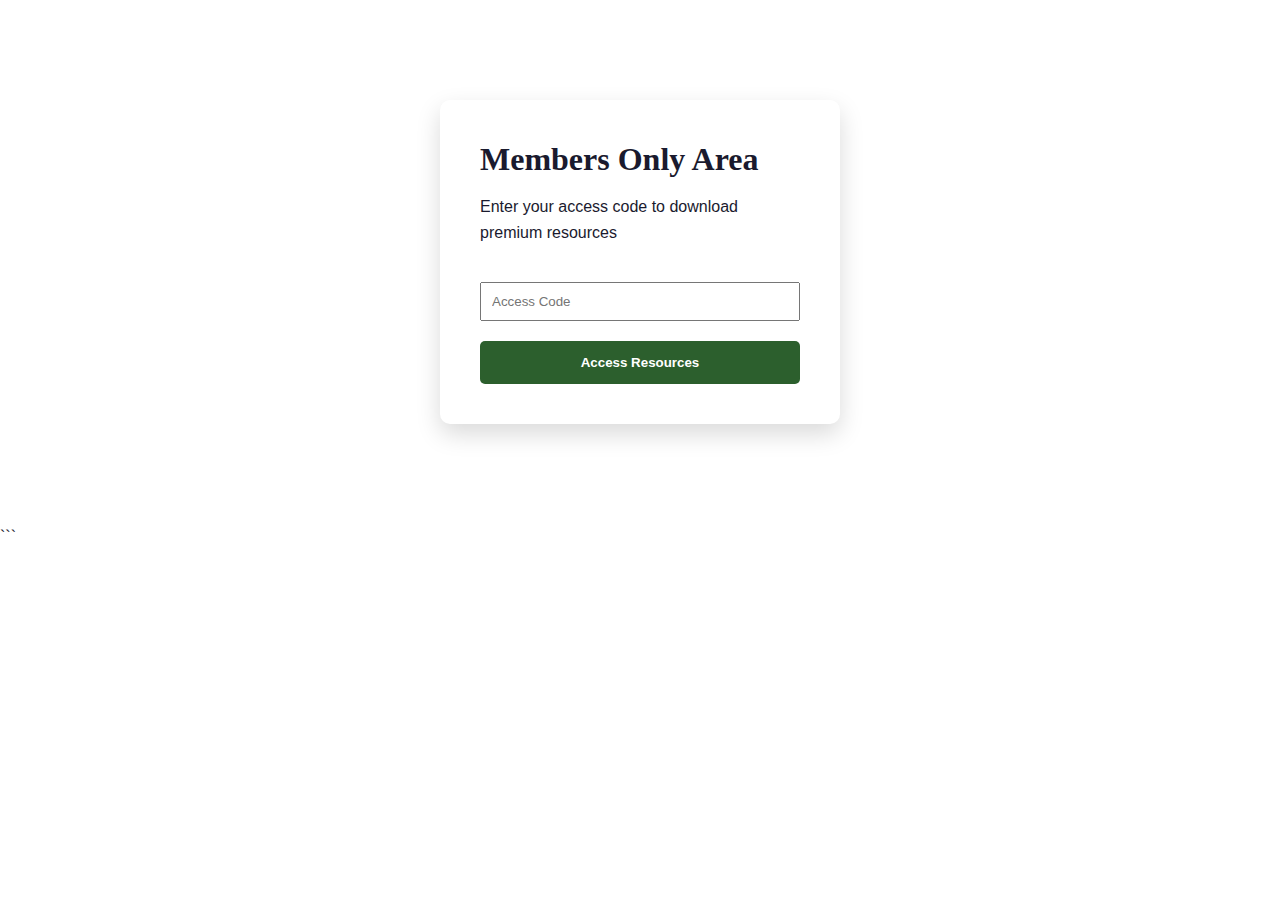
<file: members.html>
<!DOCTYPE html>
<html lang="en">
<head>
    <meta charset="UTF-8">
    <meta name="viewport" content="width=device-width, initial-scale=1.0">
    <title>Members Area - Financial Freedom Academy</title>
    <link rel="stylesheet" href="styles.css">
    <style>
        .login-container {
            max-width: 400px;
            margin: 100px auto;
            padding: 40px;
            background: white;
            border-radius: 10px;
            box-shadow: 0 10px 25px rgba(0,0,0,0.15);
        }
        .members-area {
            display: none;
            max-width: 1200px;
            margin: 50px auto;
            padding: 40px;
        }
        .resource-list {
            list-style: none;
            padding: 0;
        }
        .resource-list li {
            padding: 15px;
            background: #f8f9fa;
            margin: 10px 0;
            border-radius: 5px;
            border-left: 4px solid #2C5F2D;
        }
        .resource-list a {
            color: #2C5F2D;
            text-decoration: none;
            font-weight: bold;
        }
    </style>
</head>
<body>
    <!-- Login Form -->
    <div class="login-container" id="loginForm">
        <h2>Members Only Area</h2>
        <p>Enter your access code to download premium resources</p>
        <form onsubmit="checkPassword(event)">
            <input type="password" id="password" placeholder="Access Code" required style="width: 100%; padding: 10px; margin: 20px 0;">
            <button type="submit" class="btn-primary btn-full">Access Resources</button>
        </form>
    </div>

    <!-- Members Area (Hidden until correct password) -->
    <div class="members-area" id="membersArea">
        <h1>Welcome to Premium Resources!</h1>
        <p>Download your coaching tools below:</p>
        
        <ul class="resource-list">
            <li>📋 <a href="resources/premium/01_client_intake_form.xlsx" download>Client Intake Form</a> - Start here for new coaching</li>
            <li>💰 <a href="resources/premium/02_debt_snowball_calculator.xlsx" download>Debt Snowball Calculator</a> - Plan your debt freedom</li>
            <li>📊 <a href="resources/premium/03_net_worth_tracker.xlsx" download>Net Worth Tracker</a> - Monitor your progress</li>
            <li>✅ <a href="resources/premium/04_monthly_accountability_tracker.xlsx" download>Monthly Accountability Tracker</a> - Stay on track</li>
            <li>🎯 <a href="resources/premium/05_emergency_fund_planner.xlsx" download>Emergency Fund Planner</a> - Build your safety net</li>
        </ul>

        <div style="margin-top: 40px; padding: 20px; background: #E8F5E9; border-radius: 10px;">
            <h3>Need Help?</h3>
            <p>WhatsApp Kabende: <a href="https://wa.me/264818647106">+264 81 864 7106</a></p>
        </div>
    </div>

    <script>
        function checkPassword(event) {
            event.preventDefault();
            const password = document.getElementById('password').value;
            
            // Change this password monthly!
            if (password === 'Freedom2025') {
                document.getElementById('loginForm').style.display = 'none';
                document.getElementById('membersArea').style.display = 'block';
            } else {
                alert('Incorrect access code. Contact Kabende at +264 81 864 7106');
            }
        }
    </script>
</body>
</html>
```
</file>
<file: styles.css>
/* ================================
   FINANCIAL FREEDOM ACADEMY STYLES
   Modern, Professional, Trust-Building
   ================================ */

/* ============ CSS VARIABLES ============ */
:root {
    /* Colors - Professional & Trustworthy */
    --primary-color: #2C5F2D;        /* Deep forest green - stability */
    --primary-dark: #1a3a1b;
    --primary-light: #97BC62;         /* Sage green - growth */
    --accent-color: #D4A574;          /* Warm gold - wisdom */
    --text-dark: #1A1A2E;
    --text-gray: #4A4A4A;
    --text-light: #6B6B6B;
    --background-light: #F8F9FA;
    --background-white: #FFFFFF;
    --border-color: #E0E0E0;
    --success-color: #28A745;
    --warning-color: #FFC107;
    --danger-color: #DC3545;
    
    /* Typography */
    --font-primary: 'Segoe UI', Tahoma, Geneva, Verdana, sans-serif;
    --font-heading: Georgia, 'Times New Roman', serif;
    
    /* Spacing */
    --spacing-xs: 0.5rem;
    --spacing-sm: 1rem;
    --spacing-md: 1.5rem;
    --spacing-lg: 2rem;
    --spacing-xl: 3rem;
    --spacing-xxl: 4rem;
    
    /* Transitions */
    --transition-fast: 0.2s ease;
    --transition-normal: 0.3s ease;
    
    /* Shadows */
    --shadow-sm: 0 2px 4px rgba(0,0,0,0.1);
    --shadow-md: 0 4px 6px rgba(0,0,0,0.1);
    --shadow-lg: 0 10px 25px rgba(0,0,0,0.15);
}

/* ============ RESET & BASE STYLES ============ */
* {
    margin: 0;
    padding: 0;
    box-sizing: border-box;
}

html {
    scroll-behavior: smooth;
}

body {
    font-family: var(--font-primary);
    color: var(--text-dark);
    line-height: 1.6;
    font-size: 16px;
}

h1, h2, h3, h4, h5, h6 {
    font-family: var(--font-heading);
    line-height: 1.2;
    margin-bottom: var(--spacing-sm);
    color: var(--text-dark);
}

h1 { font-size: 2.5rem; }
h2 { font-size: 2rem; }
h3 { font-size: 1.5rem; }
h4 { font-size: 1.25rem; }

p {
    margin-bottom: var(--spacing-sm);
}

a {
    color: var(--primary-color);
    text-decoration: none;
    transition: var(--transition-fast);
}

a:hover {
    color: var(--primary-dark);
}

img {
    max-width: 100%;
    height: auto;
}

ul {
    list-style-position: inside;
}

/* ============ UTILITY CLASSES ============ */
.container {
    max-width: 1200px;
    margin: 0 auto;
    padding: 0 var(--spacing-md);
}

.section-title {
    font-size: 2.5rem;
    text-align: center;
    margin-bottom: var(--spacing-sm);
    color: var(--primary-color);
}

.section-subtitle {
    text-align: center;
    font-size: 1.2rem;
    color: var(--text-gray);
    margin-bottom: var(--spacing-xl);
    max-width: 600px;
    margin-left: auto;
    margin-right: auto;
}

/* ============ BUTTONS ============ */
.btn-primary,
.btn-secondary,
.btn-large {
    display: inline-block;
    padding: 0.75rem 1.5rem;
    border-radius: 5px;
    font-weight: 600;
    text-align: center;
    cursor: pointer;
    transition: var(--transition-normal);
    border: 2px solid transparent;
    text-decoration: none;
}

.btn-primary {
    background: var(--primary-color);
    color: white;
}

.btn-primary:hover {
    background: var(--primary-dark);
    transform: translateY(-2px);
    box-shadow: var(--shadow-md);
}

.btn-secondary {
    background: white;
    color: var(--primary-color);
    border: 2px solid var(--primary-color);
}

.btn-secondary:hover {
    background: var(--primary-color);
    color: white;
}

.btn-large {
    padding: 1rem 2rem;
    font-size: 1.1rem;
}

.btn-full {
    width: 100%;
    display: block;
}

/* ============ NAVIGATION ============ */
.navbar {
    background: white;
    box-shadow: var(--shadow-md);
    position: sticky;
    top: 0;
    z-index: 1000;
    padding: var(--spacing-sm) 0;
}

.navbar .container {
    display: flex;
    justify-content: space-between;
    align-items: center;
}

.nav-brand h1 {
    font-size: 1.5rem;
    color: var(--primary-color);
    margin: 0;
}

.nav-brand .tagline {
    font-size: 0.85rem;
    color: var(--text-gray);
    margin: 0;
}

.nav-menu {
    display: flex;
    list-style: none;
    gap: var(--spacing-md);
    align-items: center;
}

.nav-menu a {
    color: var(--text-dark);
    font-weight: 500;
    padding: 0.5rem 1rem;
}

.nav-menu a:hover {
    color: var(--primary-color);
}

/* ============ HERO SECTION ============ */
.hero {
    background: linear-gradient(135deg, var(--primary-color) 0%, var(--primary-light) 100%);
    color: white;
    padding: var(--spacing-xxl) 0;
    text-align: center;
}

.hero-title {
    font-size: 3rem;
    margin-bottom: var(--spacing-md);
    text-shadow: 2px 2px 4px rgba(0,0,0,0.2);
}

.hero-subtitle {
    font-size: 1.3rem;
    margin-bottom: var(--spacing-xl);
    opacity: 0.95;
}

.hero-stats {
    display: flex;
    justify-content: center;
    gap: var(--spacing-xl);
    margin: var(--spacing-xl) 0;
    flex-wrap: wrap;
}

.stat {
    text-align: center;
}

.stat-number {
    display: block;
    font-size: 2.5rem;
    font-weight: bold;
    color: var(--accent-color);
}

.stat-label {
    display: block;
    font-size: 1rem;
    opacity: 0.9;
}

.hero-cta {
    display: flex;
    gap: var(--spacing-md);
    justify-content: center;
    flex-wrap: wrap;
    margin-top: var(--spacing-xl);
}

/* ============ PROBLEM SECTION ============ */
.problem-section {
    padding: var(--spacing-xxl) 0;
    background: var(--background-light);
}

.problem-section h2 {
    text-align: center;
    font-size: 2rem;
    margin-bottom: var(--spacing-xl);
}

.problem-grid {
    display: grid;
    grid-template-columns: repeat(auto-fit, minmax(250px, 1fr));
    gap: var(--spacing-lg);
    margin-bottom: var(--spacing-xl);
}

.problem-card {
    background: white;
    padding: var(--spacing-lg);
    border-radius: 10px;
    box-shadow: var(--shadow-sm);
    text-align: center;
    transition: var(--transition-normal);
}

.problem-card:hover {
    transform: translateY(-5px);
    box-shadow: var(--shadow-lg);
}

.problem-icon {
    font-size: 3rem;
    display: block;
    margin-bottom: var(--spacing-sm);
}

.problem-statement {
    text-align: center;
    font-size: 1.2rem;
    max-width: 800px;
    margin: var(--spacing-xl) auto 0;
    padding: var(--spacing-lg);
    background: white;
    border-radius: 10px;
    border-left: 5px solid var(--primary-color);
}

/* ============ SERVICES SECTION ============ */
.services-section {
    padding: var(--spacing-xxl) 0;
    background: white;
}

.services-grid {
    display: grid;
    grid-template-columns: repeat(auto-fit, minmax(280px, 1fr));
    gap: var(--spacing-lg);
}

.service-card {
    background: white;
    border: 2px solid var(--border-color);
    border-radius: 10px;
    padding: var(--spacing-lg);
    position: relative;
    transition: var(--transition-normal);
}

.service-card:hover {
    border-color: var(--primary-color);
    box-shadow: var(--shadow-lg);
    transform: translateY(-5px);
}

.service-card.featured {
    border-color: var(--accent-color);
    border-width: 3px;
}

.service-card.premium {
    border-color: var(--primary-color);
    border-width: 3px;
    background: linear-gradient(to bottom, white 0%, var(--background-light) 100%);
}

.service-badge {
    position: absolute;
    top: -12px;
    right: 20px;
    background: var(--accent-color);
    color: white;
    padding: 0.25rem 1rem;
    border-radius: 20px;
    font-size: 0.85rem;
    font-weight: bold;
}

.service-card.premium .service-badge {
    background: var(--primary-color);
}

.service-card h3 {
    margin-top: var(--spacing-sm);
    margin-bottom: var(--spacing-sm);
}

.service-price {
    font-size: 2.5rem;
    font-weight: bold;
    color: var(--primary-color);
    margin: var(--spacing-sm) 0;
}

.service-price span {
    font-size: 1.2rem;
    color: var(--text-gray);
}

.service-description {
    color: var(--text-gray);
    margin-bottom: var(--spacing-md);
    min-height: 60px;
}

.service-features {
    list-style: none;
    margin: var(--spacing-md) 0;
    padding: 0;
}

.service-features li {
    padding: 0.5rem 0;
    border-bottom: 1px solid var(--border-color);
    font-size: 0.95rem;
}

.service-features li:last-child {
    border-bottom: none;
}

.service-schedule {
    background: var(--background-light);
    padding: var(--spacing-sm);
    border-radius: 5px;
    text-align: center;
    margin: var(--spacing-md) 0;
    font-weight: 600;
    color: var(--primary-color);
}

/* ============ PRINCIPLES SECTION ============ */
.principles-section {
    padding: var(--spacing-xxl) 0;
    background: var(--background-light);
}

.principles-grid {
    display: grid;
    grid-template-columns: repeat(auto-fit, minmax(250px, 1fr));
    gap: var(--spacing-md);
    margin-bottom: var(--spacing-xl);
}

.principle-card {
    background: white;
    padding: var(--spacing-lg);
    border-radius: 10px;
    box-shadow: var(--shadow-sm);
    border-left: 5px solid var(--primary-color);
    transition: var(--transition-normal);
}

.principle-card:hover {
    transform: translateY(-3px);
    box-shadow: var(--shadow-md);
}

.principle-number {
    display: inline-block;
    width: 40px;
    height: 40px;
    background: var(--primary-color);
    color: white;
    border-radius: 50%;
    text-align: center;
    line-height: 40px;
    font-weight: bold;
    margin-bottom: var(--spacing-sm);
}

.principle-card h3 {
    color: var(--primary-color);
    margin-bottom: var(--spacing-xs);
}

.principle-card p {
    font-size: 0.95rem;
    color: var(--text-gray);
    font-style: italic;
}

.cta-box {
    background: white;
    padding: var(--spacing-xl);
    border-radius: 10px;
    text-align: center;
    box-shadow: var(--shadow-md);
    margin-top: var(--spacing-xl);
}

.cta-box h3 {
    margin-bottom: var(--spacing-md);
}

/* ============ ABOUT SECTION ============ */
.about-section {
    padding: var(--spacing-xxl) 0;
    background: white;
}

.about-content {
    display: grid;
    grid-template-columns: 1fr 2fr;
    gap: var(--spacing-xl);
    align-items: start;
}

.about-image {
    position: relative;
}

.about-image img {
    border-radius: 10px;
    box-shadow: var(--shadow-lg);
}

.image-placeholder {
    width: 100%;
    aspect-ratio: 3/4;
    background: var(--background-light);
    border-radius: 10px;
    display: flex;
    align-items: center;
    justify-content: center;
    border: 2px dashed var(--border-color);
    color: var(--text-gray);
}

.about-text h2 {
    color: var(--primary-color);
    margin-bottom: var(--spacing-md);
}

.about-intro {
    font-size: 1.1rem;
    font-weight: 500;
    color: var(--text-gray);
    margin-bottom: var(--spacing-lg);
}

.about-text h3 {
    color: var(--primary-color);
    margin-top: var(--spacing-lg);
    margin-bottom: var(--spacing-sm);
}

.credentials-list {
    list-style: none;
    padding-left: 0;
}

.credentials-list li {
    padding: 0.5rem 0;
    padding-left: 1.5rem;
    position: relative;
}

.credentials-list li:before {
    content: "✓";
    position: absolute;
    left: 0;
    color: var(--primary-color);
    font-weight: bold;
}

/* ============ TESTIMONIALS SECTION ============ */
.testimonials-section {
    padding: var(--spacing-xxl) 0;
    background: var(--background-light);
}

.testimonials-grid {
    display: grid;
    grid-template-columns: repeat(auto-fit, minmax(300px, 1fr));
    gap: var(--spacing-lg);
}

.testimonial-card {
    background: white;
    padding: var(--spacing-lg);
    border-radius: 10px;
    box-shadow: var(--shadow-sm);
}

.testimonial-header {
    display: flex;
    gap: var(--spacing-md);
    margin-bottom: var(--spacing-md);
    align-items: center;
}

.testimonial-photo {
    width: 60px;
    height: 60px;
    background: var(--primary-light);
    border-radius: 50%;
    display: flex;
    align-items: center;
    justify-content: center;
    font-weight: bold;
    color: white;
    font-size: 1.2rem;
}

.testimonial-header h4 {
    margin: 0;
}

.testimonial-location {
    font-size: 0.9rem;
    color: var(--text-gray);
    margin: 0;
}

.testimonial-text {
    margin: var(--spacing-md) 0;
    font-style: italic;
    color: var(--text-gray);
}

.testimonial-result {
    background: var(--background-light);
    padding: var(--spacing-sm);
    border-radius: 5px;
    border-left: 4px solid var(--success-color);
    margin-top: var(--spacing-md);
}

.testimonial-note {
    background: #FFF3CD;
    border-left: 4px solid var(--warning-color);
    padding: var(--spacing-md);
    margin-top: var(--spacing-xl);
    border-radius: 5px;
}

.testimonial-note p {
    margin: 0;
    font-size: 0.9rem;
}

/* ============ RESOURCES SECTION ============ */
.resources-section {
    padding: var(--spacing-xxl) 0;
    background: white;
}

.resources-grid {
    display: grid;
    grid-template-columns: repeat(auto-fit, minmax(250px, 1fr));
    gap: var(--spacing-lg);
}

.resource-card {
    background: var(--background-light);
    padding: var(--spacing-lg);
    border-radius: 10px;
    text-align: center;
    transition: var(--transition-normal);
    border: 2px solid transparent;
}

.resource-card:hover {
    border-color: var(--primary-color);
    transform: translateY(-5px);
    box-shadow: var(--shadow-md);
}

.resource-icon {
    font-size: 3rem;
    display: block;
    margin-bottom: var(--spacing-sm);
}

.resource-card h3 {
    margin-bottom: var(--spacing-sm);
}

.resource-card p {
    color: var(--text-gray);
    margin-bottom: var(--spacing-md);
    min-height: 60px;
}

.resource-note {
    background: linear-gradient(to right, var(--primary-light), transparent);
    border-left: 5px solid var(--primary-color);
    padding: var(--spacing-md);
    margin-top: var(--spacing-xl);
    border-radius: 5px;
}

.resource-note p {
    margin: 0;
}

/* ============ FAQ SECTION ============ */
.faq-section {
    padding: var(--spacing-xxl) 0;
    background: var(--background-light);
}

.faq-grid {
    display: grid;
    grid-template-columns: repeat(auto-fit, minmax(350px, 1fr));
    gap: var(--spacing-lg);
}

.faq-item {
    background: white;
    padding: var(--spacing-lg);
    border-radius: 10px;
    box-shadow: var(--shadow-sm);
}

.faq-item h3 {
    color: var(--primary-color);
    margin-bottom: var(--spacing-sm);
    font-size: 1.1rem;
}

.faq-item p {
    color: var(--text-gray);
    margin: 0;
}

/* ============ CONTACT SECTION ============ */
.contact-section {
    padding: var(--spacing-xxl) 0;
    background: white;
}

.contact-grid {
    display: grid;
    grid-template-columns: 1fr 1.5fr;
    gap: var(--spacing-xl);
}

.contact-info h3 {
    color: var(--primary-color);
    margin-bottom: var(--spacing-md);
}

.contact-item {
    display: flex;
    gap: var(--spacing-md);
    margin-bottom: var(--spacing-md);
    padding-bottom: var(--spacing-md);
    border-bottom: 1px solid var(--border-color);
}

.contact-icon {
    font-size: 1.5rem;
}

.contact-item strong {
    display: block;
    margin-bottom: 0.25rem;
}

.contact-item p {
    margin: 0;
    color: var(--text-gray);
}

.contact-hours {
    background: var(--background-light);
    padding: var(--spacing-md);
    border-radius: 5px;
    margin-top: var(--spacing-lg);
}

.contact-hours h4 {
    margin-bottom: var(--spacing-sm);
}

.contact-hours p {
    margin: 0.25rem 0;
    font-size: 0.9rem;
}

.contact-form {
    background: var(--background-light);
    padding: var(--spacing-lg);
    border-radius: 10px;
}

.contact-form h3 {
    color: var(--primary-color);
    margin-bottom: var(--spacing-md);
}

.form-group {
    margin-bottom: var(--spacing-md);
}

.form-group label {
    display: block;
    margin-bottom: 0.5rem;
    font-weight: 600;
    color: var(--text-dark);
}

.form-group input,
.form-group select,
.form-group textarea {
    width: 100%;
    padding: 0.75rem;
    border: 2px solid var(--border-color);
    border-radius: 5px;
    font-family: var(--font-primary);
    font-size: 1rem;
    transition: var(--transition-fast);
}

.form-group input:focus,
.form-group select:focus,
.form-group textarea:focus {
    outline: none;
    border-color: var(--primary-color);
}

.form-note {
    font-size: 0.85rem;
    color: var(--text-gray);
    margin-top: var(--spacing-md);
    text-align: center;
}

/* ============ FOOTER ============ */
.footer {
    background: var(--text-dark);
    color: white;
    padding: var(--spacing-xl) 0 var(--spacing-md);
}

.footer-content {
    display: grid;
    grid-template-columns: repeat(auto-fit, minmax(250px, 1fr));
    gap: var(--spacing-lg);
    margin-bottom: var(--spacing-lg);
}

.footer-section h3,
.footer-section h4 {
    color: var(--primary-light);
    margin-bottom: var(--spacing-sm);
}

.footer-section p,
.footer-section ul {
    color: rgba(255, 255, 255, 0.8);
    font-size: 0.95rem;
}

.footer-section ul {
    list-style: none;
    padding: 0;
}

.footer-section ul li {
    margin-bottom: 0.5rem;
}

.footer-section a {
    color: rgba(255, 255, 255, 0.8);
}

.footer-section a:hover {
    color: var(--primary-light);
}

.footer-verse {
    font-style: italic;
    background: rgba(255, 255, 255, 0.1);
    padding: var(--spacing-sm);
    border-radius: 5px;
    margin-top: var(--spacing-sm);
}

.footer-bottom {
    text-align: center;
    padding-top: var(--spacing-md);
    border-top: 1px solid rgba(255, 255, 255, 0.2);
    color: rgba(255, 255, 255, 0.6);
}

.footer-bottom p {
    margin: 0.25rem 0;
    font-size: 0.9rem;
}

/* ============ RESPONSIVE DESIGN ============ */
@media (max-width: 768px) {
    .nav-menu {
        display: none; /* You can add mobile menu later */
    }
    
    .hero-title {
        font-size: 2rem;
    }
    
    .section-title {
        font-size: 1.8rem;
    }
    
    .about-content {
        grid-template-columns: 1fr;
    }
    
    .contact-grid {
        grid-template-columns: 1fr;
    }
    
    .hero-cta {
        flex-direction: column;
    }
    
    .hero-cta .btn-large {
        width: 100%;
    }
}

@media (max-width: 480px) {
    :root {
        --spacing-xl: 2rem;
        --spacing-xxl: 2.5rem;
    }
    
    .hero-title {
        font-size: 1.75rem;
    }
    
    .hero-stats {
        flex-direction: column;
        gap: var(--spacing-md);
    }
    
    .services-grid,
    .problem-grid,
    .principles-grid,
    .resources-grid {
        grid-template-columns: 1fr;
    }
}
</file>
